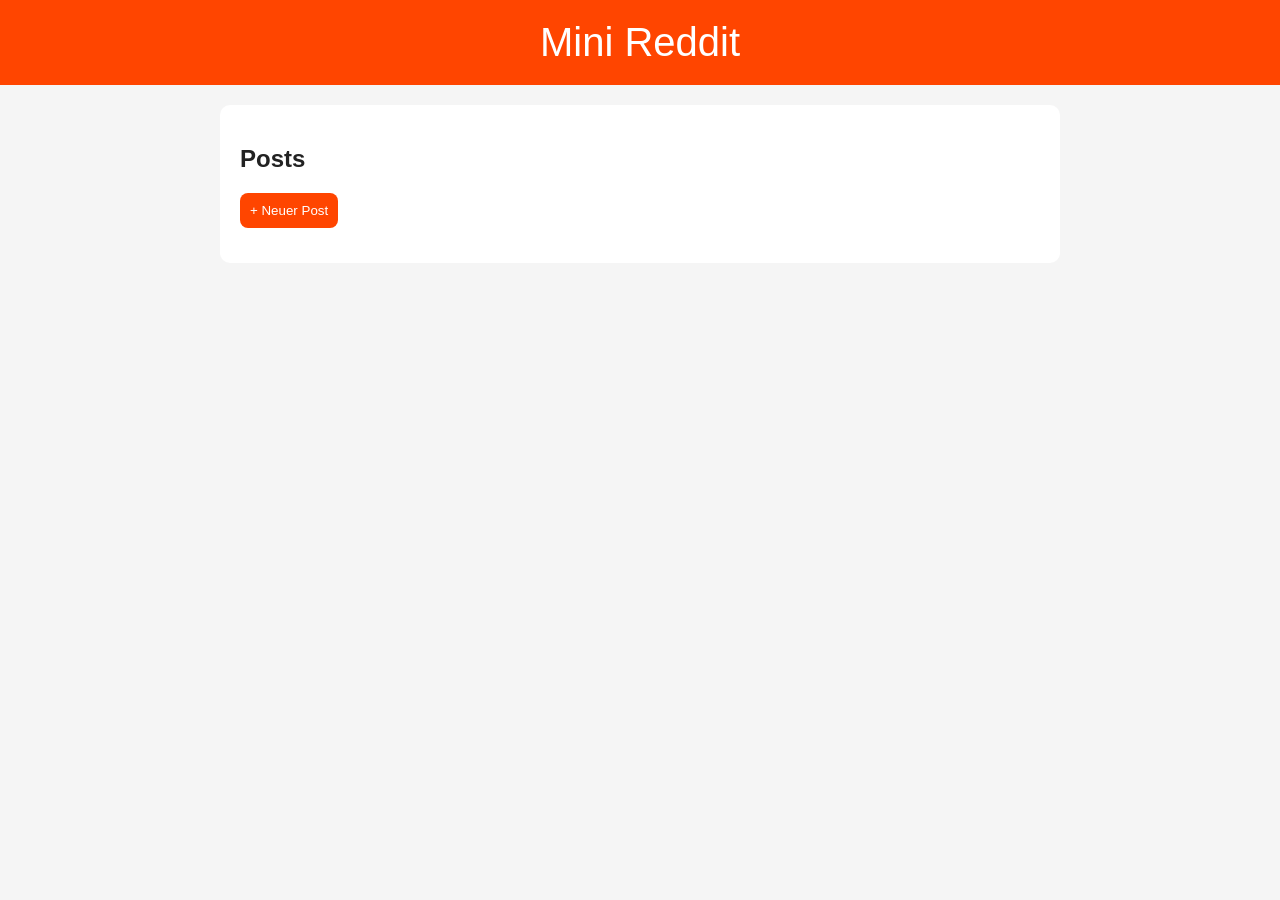
<file: index.html>
<!-- ================= index.html ================= -->
<!DOCTYPE html>
<html lang="de">
<head>
  <meta charset="UTF-8">
  <title>Mini Reddit</title>
  <link rel="stylesheet" href="styles.css">
</head>
<body>

<header>Mini Reddit</header>

<div class="container">
  <h2>Posts</h2>

  <!-- Button öffnet Popup -->
  <button id="openModalBtn" class="create-btn">+ Neuer Post</button>

  <div id="posts"></div>
</div>

<!-- Popup Modal -->
<div id="modal" class="modal hidden">
  <div class="modal-content">
    <h2>Neuer Post</h2>
    <input type="text" id="title" placeholder="Titel">
    <textarea id="content" placeholder="Inhalt"></textarea>
    <input type="text" id="author" placeholder="Autor">

    <div class="modal-actions">
      <button id="createBtn">Erstellen</button>
      <button id="closeModalBtn">Abbrechen</button>
    </div>
  </div>
</div>

<script src="script.js"></script>
</body>
</html>
</file>
<file: styles.css>
:root {
  --primary: #ff4500;
  --bg: #f5f5f5;
  --card: #ffffff;
  --text: #222;
}

body {
  font-family: Arial, sans-serif;
  background: var(--bg);
  color: var(--text);
  margin: 0;
}

header {
  background: var(--primary);
  color: white;
  padding: 20px;
  text-align: center;
  font-size: 40px;
}

.container {
  max-width: 800px;
  margin: 20px auto;
  background: var(--card);
  padding: 20px;
  border-radius: 10px;
}

.create-btn {
  margin-bottom: 15px;
  background: var(--primary);
  color: white;
  border: none;
  padding: 10px;
  border-radius: 8px;
  cursor: pointer;
}

.post {
  border-bottom: 1px solid #ddd;
  padding: 10px 0;
}

.meta {
  color: gray;
  font-size: 12px;
}

.actions button {
  background: #ddd;
  border: none;
  padding: 6px 10px;
  border-radius: 6px;
  cursor: pointer;
}

.edit-form {
  background: #fafafa;
  padding: 10px;
  border-radius: 8px;
  margin-top: 10px;
}

/* ================= Modal ================= */

.modal {
  position: fixed;
  top: 0;
  left: 0;
  width: 100%;
  height: 100%;
  background: rgba(0,0,0,0.5);
  display: flex;
  justify-content: center;
  align-items: center;
  backdrop-filter: blur(4px);
}

.hidden {
  display: none;
}

.modal-content {
  background: var(--card);
  padding: 25px;
  border-radius: 16px;
  width: 90%;
  max-width: 450px;

  box-shadow: 0 10px 30px rgba(0,0,0,0.2);
  animation: fadeIn 0.2s ease;

  display: flex;
  flex-direction: column;
  gap: 10px;
}

/* Inputs im Modal */
.modal-content input,
.modal-content textarea {
  border: 1px solid #ddd;
  border-radius: 8px;
  padding: 10px;
  font-size: 14px;
}

.modal-content input:focus,
.modal-content textarea:focus {
  outline: none;
  border-color: var(--primary);
}

/* Buttons im Modal */
.modal-actions {
  display: flex;
  gap: 10px;
  margin-top: 15px;
}

.modal-actions button {
  flex: 1;
  padding: 10px;
  border-radius: 8px;
  border: none;
  cursor: pointer;
  font-weight: bold;
}

#createBtn {
  background: var(--primary);
  color: white;
}

#closeModalBtn {
  background: #ddd;
}

/* Animation */
@keyframes fadeIn {
  from {
    opacity: 0;
    transform: scale(0.9);
  }
  to {
    opacity: 1;
    transform: scale(1);
  }
}

/* Responsive */
@media (max-width: 600px) {
  .container {
    margin: 10px;
    padding: 15px;
  }

  header {
    font-size: 18px;
  }
}
</file>
